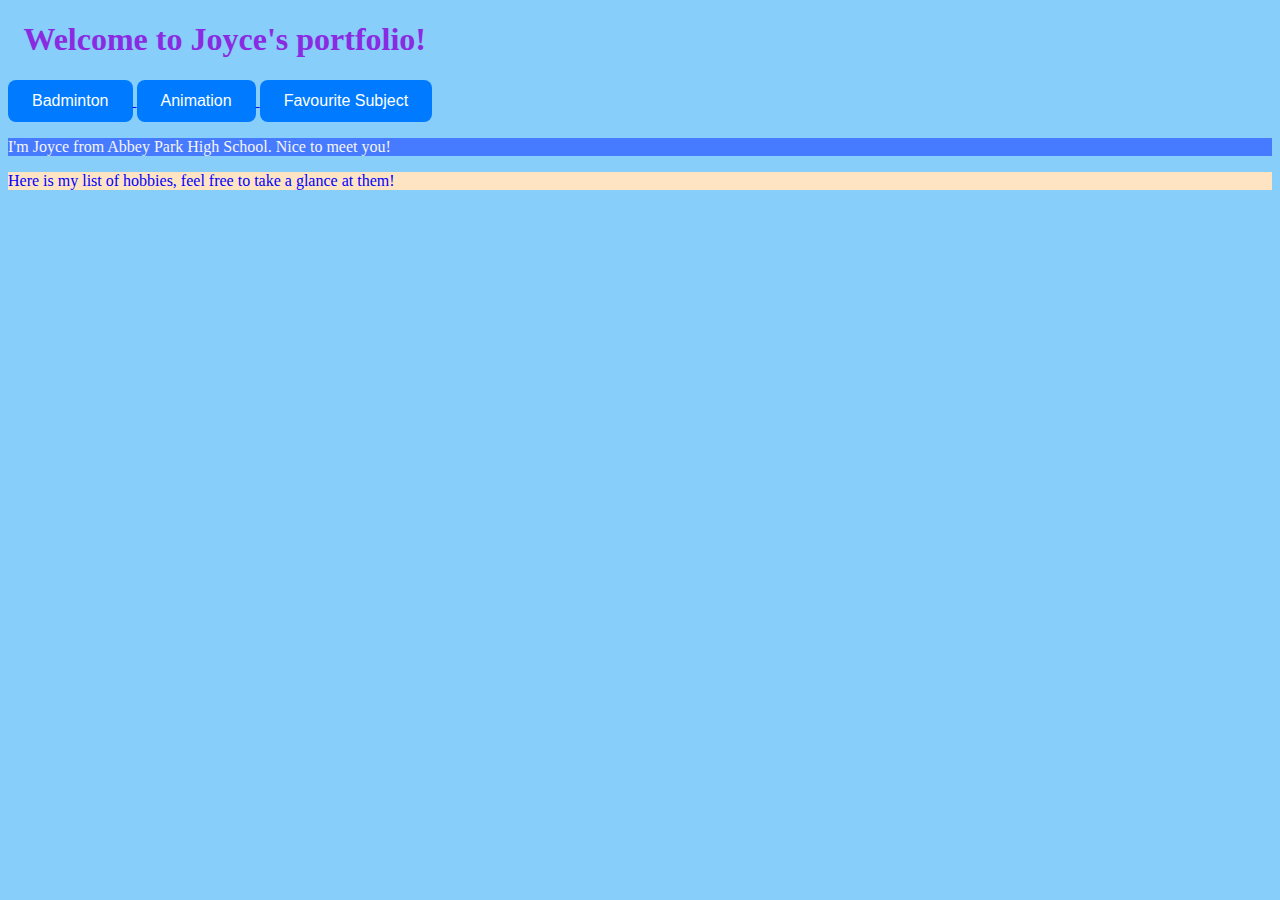
<file: index.html>
<!DOCTYPE html>
<html lang="en">
<head>
    <link rel = "stylesheet" href = "style.css">
    <meta charset="UTF-8">
    <meta name="viewport" content="width=device-width, initial-scale=1.0">
    <title>Document</title>
</head>
<body>
    <h1 style = "color : blueviolet"> 
        &nbsp Welcome to Joyce's portfolio!
    </h1>
    <a href="http://127.0.0.1:5501/src/index.html">
    <button class="styled-button">Badminton</button>
    </a>
    <a href="http://127.0.0.1:5502/src/index.html">
        <button class="styled-button">Animation</button>
        </a>
    <a href="http://127.0.0.1:5501/src/index.html">
        <button class="styled-button">Favourite Subject</button>
        </a>
    
    <p style = "background-color : rgb(71, 123, 255); color : whitesmoke"> I'm Joyce from Abbey Park High School. Nice to meet you!</p>
    <p style = "background-color : bisque; color: blue;"> Here is my list of hobbies, feel free to take a glance at them! </p>
</body>
</html>
</file>
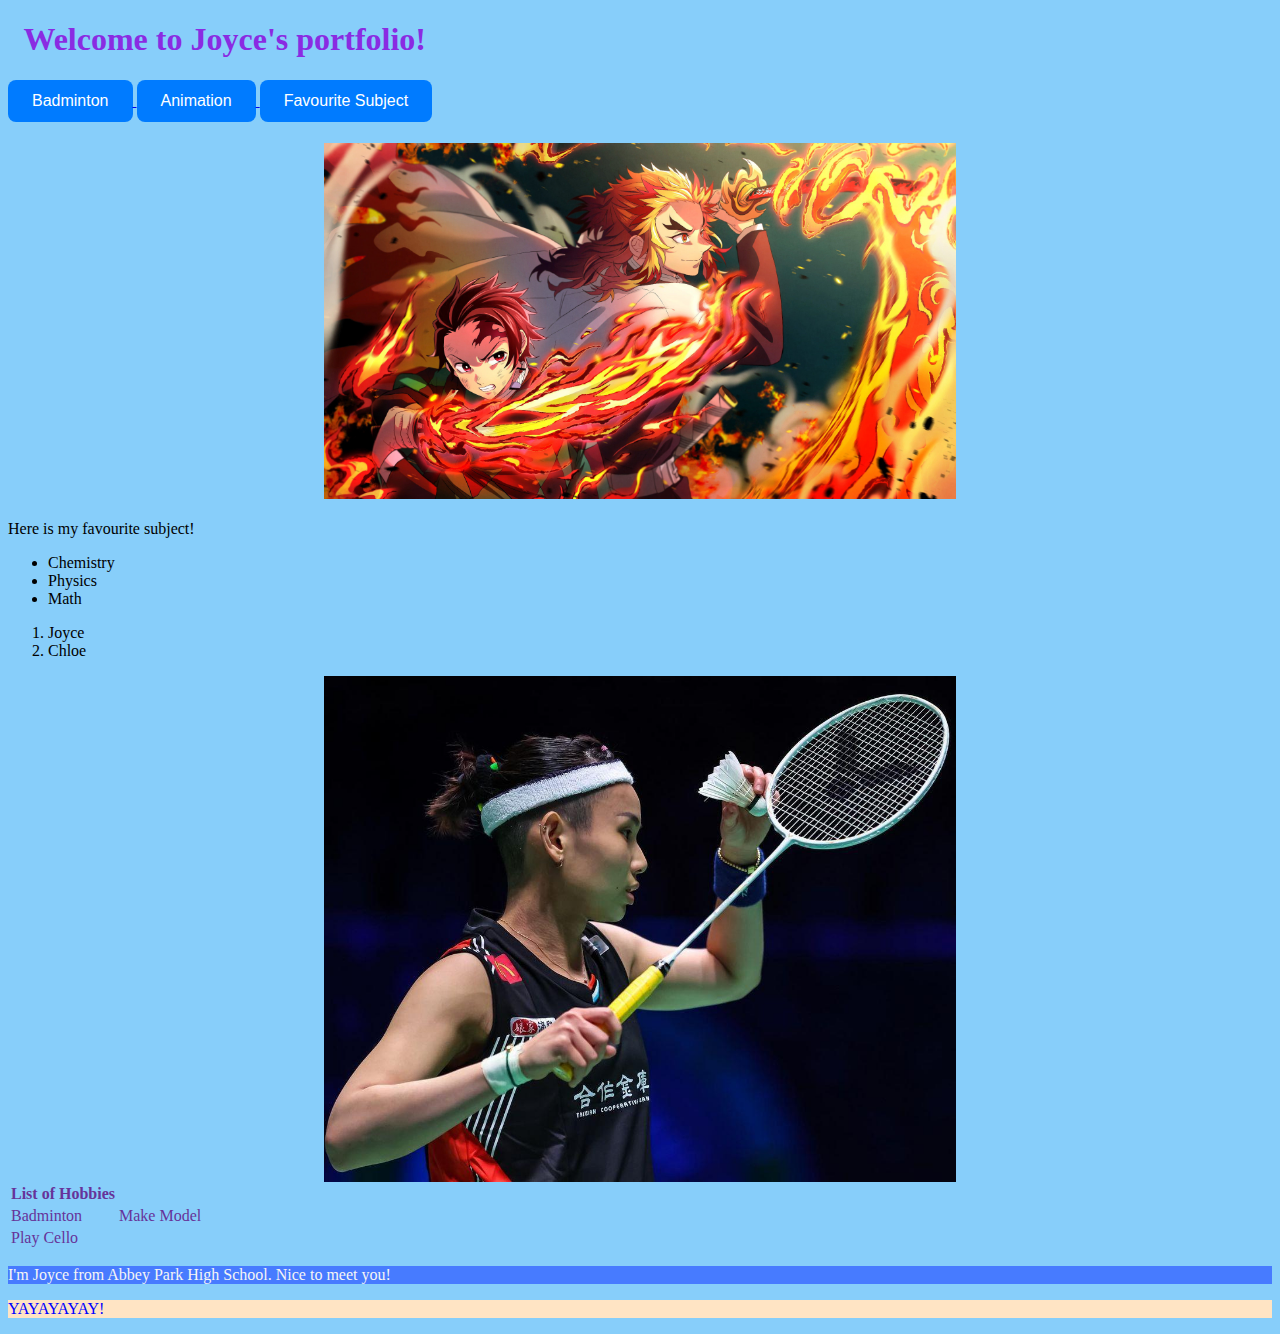
<file: WIT.html>
<!DOCTYPE html>
<html lang="en">
<head>
    <link rel = "stylesheet" href = "style.css">
    <meta charset="UTF-8">
    <meta name="viewport" content="width=device-width, initial-scale=1.0">
    <title>Document</title>
</head>
<body>
    <h1 style = "color : blueviolet"> 
        &nbsp Welcome to Joyce's portfolio!
    </h1>
    <a href="http://127.0.0.1:5501/src/index.html">
    <button class="styled-button">Badminton</button>
    </a>
    <a href="http://127.0.0.1:5502/src/index.html">
        <button class="styled-button">Animation</button>
        </a>
    <a href="http://127.0.0.1:5501/src/index.html">
        <button class="styled-button">Favourite Subject</button>
        </a>
    
    <h1>
    <div class = "image">
    <img src = "2057206.jpg">
    </div>
    </h1>
</body>
    <p> 
        Here is my favourite subject!
    </p>
    <ul>
        <li> Chemistry
        <li> Physics
        <li> Math
    </ul>
    <ol>
        <li> Joyce
        <li> Chloe
    </ol>
    <table>
        <tr>
            <th> List of Hobbies </th>
        </tr>
        <tr>
            <td>Badminton</td> <td>Make Model</td>
        </tr>

        <tr>
            <td>Play Cello</td> 
        </tr>
        <div class = "image">
        <img src = "9176205.jpg">
        </div>
    </table>
    <p style = "background-color : rgb(71, 123, 255); color : whitesmoke"> I'm Joyce from Abbey Park High School. Nice to meet you!</p>
    <p style = "background-color : bisque; color: blue;"> YAYAYAYAY! </p>
</body>
</html>
</file>
<file: style.css>
table{
    color: rebeccapurple;   
}
img{
    width: 50%;
    height: 50%;
}
.styled-button {
    background-color: #007BFF; /* Blue */
    color: white;
    padding: 12px 24px;
    font-size: 16px;
    border: none;
    border-radius: 8px;
    cursor: pointer;
    transition: backsground-color 0.3s ease;
}

.styled-button:hover {
    background-color: #0056b3; /* Darker Blue */
}

.image{
    display: flex;
    justify-content: center;
}
body{
    background-color: lightskyblue;
}
</file>
